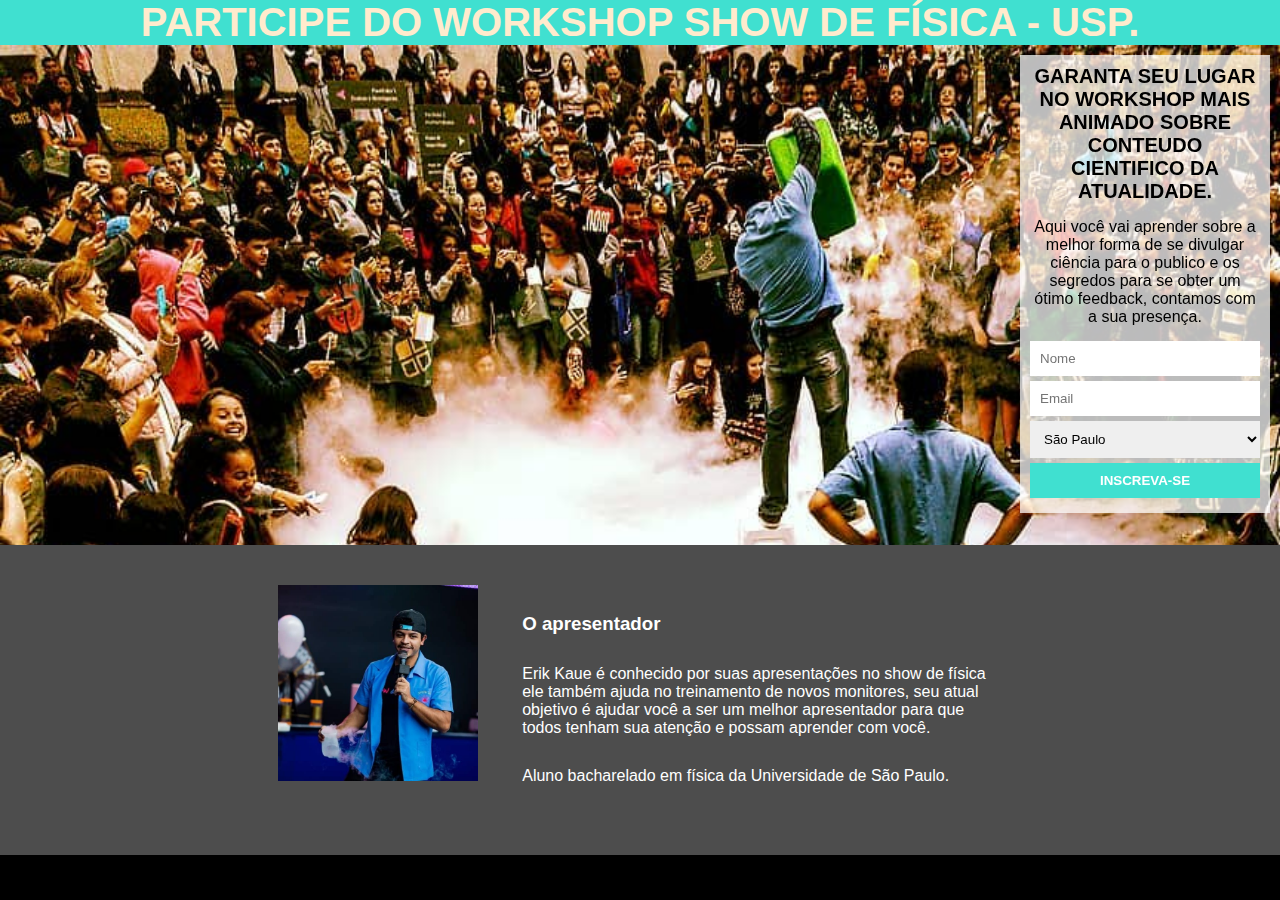
<file: aprendendo html e javascript/pagina.html>
<!DOCTYPE html>
<html lang="br">
<head>
    <link rel="stylesheet" type="text/css" href="pagina.css">
    <meta charset="UTF-8">
    <meta name="viewport" content="width=device-width, initial-scale=1.0">
    <title>Workshop</title>
</head>
<body>
    <div class="container">
    <header>
        <h1>PARTICIPE DO WORKSHOP SHOW DE FÍSICA - USP.</h1>
    </header>
    </div>
    <div class="test ret">
    <section class="section">
        <div class="formcont sticky">
            <h2 class="mb">
                GARANTA SEU LUGAR NO WORKSHOP MAIS ANIMADO SOBRE CONTEUDO CIENTIFICO DA ATUALIDADE.
            </h2>
            <p class="mb">
                Aqui você vai aprender sobre a melhor forma de se divulgar ciência para o publico e os segredos para se obter um ótimo feedback, contamos com a sua presença.
            </p>
            <input id="name" name="name" type="text" placeholder="Nome">
            <input id="email" name="email" type="text" placeholder="Email">
            <select name="place">
                <option value="sp">São Paulo</option>
                <option value="rj">Rio de Janeiro</option>
                <option value="mg">Minas Gerais</option>
                <option value="es">Espirito Santo</option>
            </select>
            <input type="submit" value="INSCREVA-SE">

        </div>
    </div>
        

    </section>
    <footer>
        <img class="picture" src="palestrinha.jpg">
        <div class="description">
            <h3> O apresentador</h3>
            <p>Erik Kaue é conhecido por suas apresentações no show de física ele também ajuda no treinamento de novos monitores,
                seu atual objetivo é ajudar você a ser um melhor apresentador para que todos tenham sua atenção e possam aprender com você. </p>
                <p>Aluno bacharelado em física da Universidade de São Paulo.</p>
        </div>
    </footer>
</body>
</html>
</file>
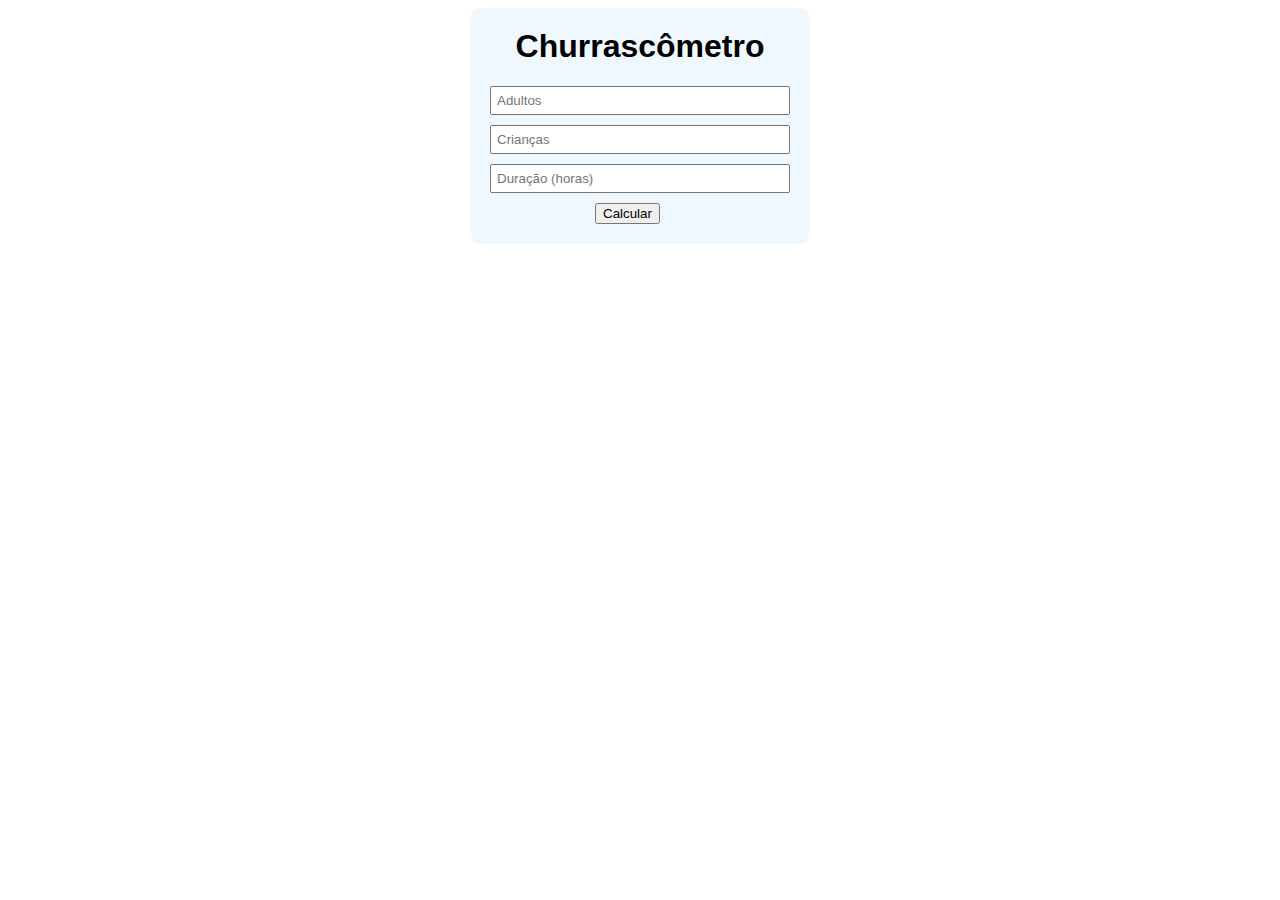
<file: aprendendo html e javascript/churras/churrascometro.html>
<!DOCTYPE html>
<html lang="br">
<head>
	<title>Churrascometro</title>
	<meta charset="utf-8">
	<meta name="viewport" content="width=device-width, initial-scale=1.0">
	<link rel="stylesheet" type="text/css" href="churrascometro.css">
</head>
<body>
<div class="container">
	<h1>Churrascômetro</h1>
	<input id="people" type="number" name="people" placeholder="Adultos">
	<input id="kids" type="number" name="kids" placeholder="Crianças">
	<input id="time" type="number" name="time" placeholder="Duração (horas)">
	<button onclick="calcular()" type="button">Calcular</button>

	<div id="resultado">
	</div>


</div>

<script src="churrascometro.js"></script>
</body>
</html>
</file>
<file: aprendendo html e javascript/pagina.css>
*{
    margin: 0;
    padding: 0;
}

body{
    background-color: black;
    font-family: Arial, Helvetica, sans-serif;
}
header{
    color: blanchedalmond;
    background:turquoise;
    text-align: center;
    font-size: 20px;
}

.container{
    max-width: 1700px;
    margin: auto;
}

.section{
    padding: 10px;
    background-image: url(fundopalestra.jpg);
    background-size:1600px;
    background-repeat: no-repeat;
    background-attachment:local;
    height: 1000px;
 




}


.formcont{
    float: right;
    max-width: 230px;
    background-color: #FFFFFFBB;
    padding: 10px;


}
h2{
    font-size: 20px;
}
.mb{
    margin-bottom: 15px;
}
input, select{
    width: 100%;
    box-sizing: border-box;
    border: none;
    padding: 10px;
    margin-bottom: 5px;
}
input[type="submit"]{
    color: white;
    background-color: turquoise;
    font-weight: bold;
}

.sticky{
    position: sticky;
    top:0px;
}

.picture{
    width:200px
    
}

.description{
    display: inline-block;
    color: white;
    max-width: 40%;
    margin-left: 40px;
    text-align: left;
}
footer{
    background-color: rgb(77, 77, 77);
    padding: 40px;
    text-align: center;
}
.description p, .description h3{
    margin-bottom: 30px;
}

.ret{
    position: absolute;
    width: 100%;
    height: 500px;
    overflow-y: scroll;
    text-align: center;
}
footer{
    position:relative;
    bottom: -500px
}
</file>
<file: aprendendo html e javascript/churras/churrascometro.css>
.container{
	font-family: Arial, Halvetica, sans-serif;
	max-width: 300px;
	margin: auto;
	background-color: aliceblue;
	padding: 20px;
	border-radius: 10px;

}
h1{
	margin-top: 0;
	text-align: center;
}

input{
	width:100%;
	display: block;
	padding: 5px;
	box-sizing: border-box;
	margin-bottom: 10px;
}
button{
	position: relative;
	left:35%;
}
</file>
